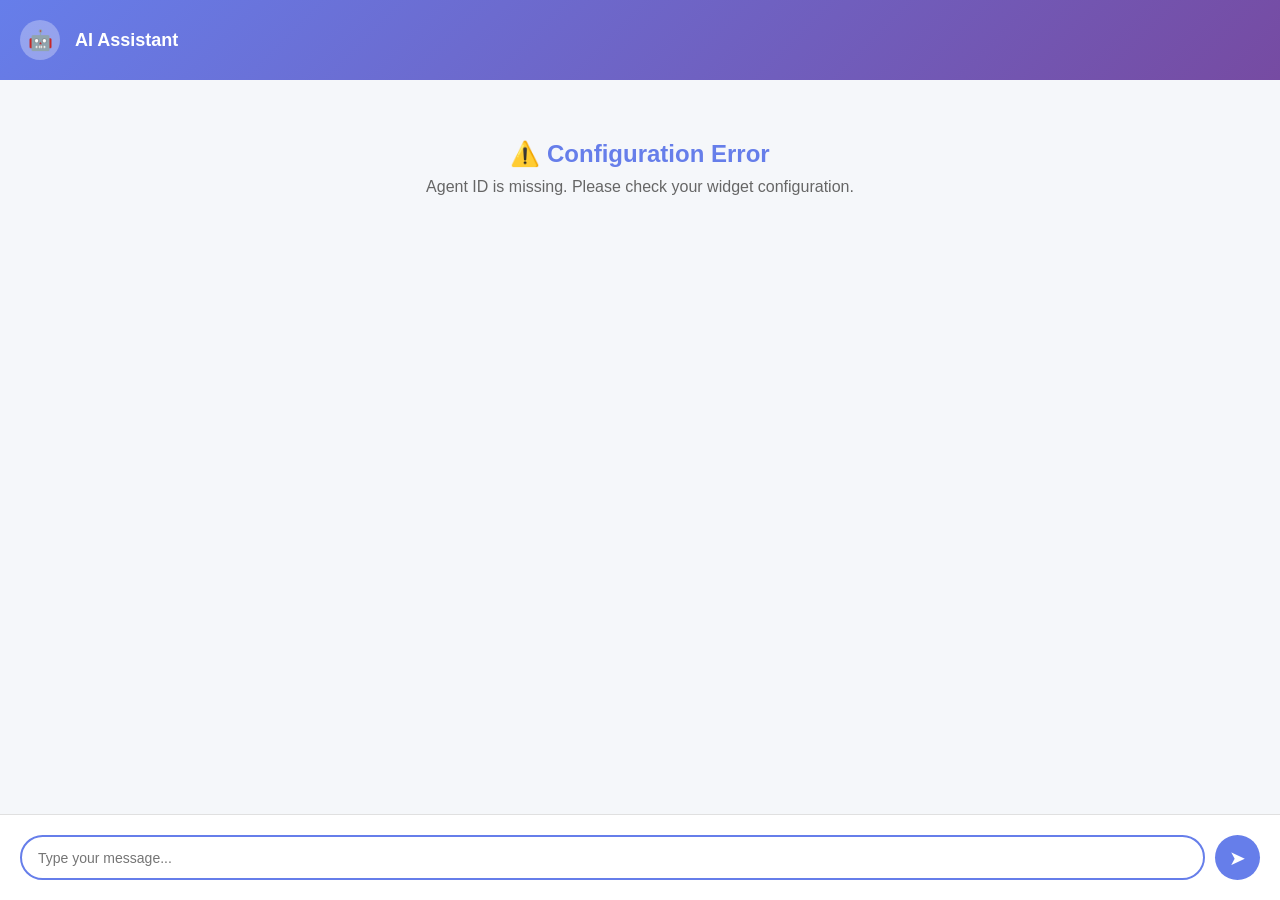
<file: user/widget.html>
<!DOCTYPE html>
<html lang="en">

<head>
    <meta charset="UTF-8">
    <meta name="viewport" content="width=device-width, initial-scale=1.0">
    <title>AI Chatbot Widget</title>
    <style>
        * {
            margin: 0;
            padding: 0;
            box-sizing: border-box;
        }

        body {
            font-family: 'Segoe UI', Tahoma, Geneva, Verdana, sans-serif;
            height: 100vh;
            overflow: hidden;
        }

        .chat-container {
            display: flex;
            flex-direction: column;
            height: 100vh;
            background: white;
        }

        .chat-header {
            background: linear-gradient(135deg, #667eea 0%, #764ba2 100%);
            color: white;
            padding: 20px;
            display: flex;
            align-items: center;
            gap: 15px;
        }

        .chat-header h3 {
            flex: 1;
            font-size: 18px;
        }

        .bot-avatar {
            width: 40px;
            height: 40px;
            background: rgba(255, 255, 255, 0.3);
            border-radius: 50%;
            display: flex;
            align-items: center;
            justify-content: center;
            font-size: 20px;
        }

        .chat-messages {
            flex: 1;
            overflow-y: auto;
            padding: 20px;
            background: #f5f7fa;
        }

        .message {
            display: flex;
            margin-bottom: 20px;
            animation: fadeIn 0.3s ease;
        }

        .message.user {
            justify-content: flex-end;
        }

        .message-content {
            max-width: 70%;
            padding: 12px 16px;
            border-radius: 18px;
            line-height: 1.5;
            word-wrap: break-word;
        }

        .message.bot .message-content {
            background: white;
            color: #333;
            border-bottom-left-radius: 4px;
            box-shadow: 0 2px 5px rgba(0, 0, 0, 0.1);
        }

        .message.user .message-content {
            background: #667eea;
            color: white;
            border-bottom-right-radius: 4px;
        }

        .message-time {
            font-size: 11px;
            color: #999;
            margin-top: 5px;
        }

        .chat-input-container {
            padding: 20px;
            background: white;
            border-top: 1px solid #e0e0e0;
            display: flex;
            gap: 10px;
        }

        .chat-input {
            flex: 1;
            padding: 12px 16px;
            border: 2px solid #e0e0e0;
            border-radius: 25px;
            font-size: 14px;
            font-family: inherit;
            outline: none;
            transition: border-color 0.3s ease;
        }

        .chat-input:focus {
            border-color: #667eea;
        }

        .send-button {
            width: 45px;
            height: 45px;
            border: none;
            background: #667eea;
            color: white;
            border-radius: 50%;
            cursor: pointer;
            display: flex;
            align-items: center;
            justify-content: center;
            transition: all 0.3s ease;
            font-size: 20px;
        }

        .send-button:hover {
            background: #5568d3;
            transform: scale(1.1);
        }

        .send-button:disabled {
            background: #ccc;
            cursor: not-allowed;
            transform: scale(1);
        }

        .typing-indicator {
            display: none;
            padding: 12px 16px;
            background: white;
            border-radius: 18px;
            width: fit-content;
            box-shadow: 0 2px 5px rgba(0, 0, 0, 0.1);
        }

        .typing-indicator.active {
            display: block;
        }

        .typing-indicator span {
            display: inline-block;
            width: 8px;
            height: 8px;
            background: #667eea;
            border-radius: 50%;
            margin: 0 2px;
            animation: typing 1.4s infinite;
        }

        .typing-indicator span:nth-child(2) {
            animation-delay: 0.2s;
        }

        .typing-indicator span:nth-child(3) {
            animation-delay: 0.4s;
        }

        .welcome-message {
            text-align: center;
            padding: 40px 20px;
            color: #666;
        }

        .welcome-message h2 {
            color: #667eea;
            margin-bottom: 10px;
        }

        @keyframes fadeIn {
            from {
                opacity: 0;
                transform: translateY(10px);
            }

            to {
                opacity: 1;
                transform: translateY(0);
            }
        }

        @keyframes typing {

            0%,
            60%,
            100% {
                transform: translateY(0);
            }

            30% {
                transform: translateY(-10px);
            }
        }

        ::-webkit-scrollbar {
            width: 6px;
        }

        ::-webkit-scrollbar-track {
            background: #f1f1f1;
        }

        ::-webkit-scrollbar-thumb {
            background: #888;
            border-radius: 3px;
        }

        ::-webkit-scrollbar-thumb:hover {
            background: #555;
        }

        /* Copyright Footer */
        .chat-footer {
            padding: 8px 20px;
            background: #f8f9fa;
            border-top: 1px solid #e0e0e0;
            text-align: center;
            font-size: 11px;
            color: #666;
            display: none;
        }

        .chat-footer.visible {
            display: block;
        }

        .chat-footer a {
            color: #667eea;
            text-decoration: none;
            font-weight: 600;
        }

        .chat-footer a:hover {
            text-decoration: underline;
        }
    </style>
</head>

<body>
    <div class="chat-container">
        <div class="chat-header">
            <div class="bot-avatar" id="botAvatar">🤖</div>
            <h3 id="botName">AI Assistant</h3>
        </div>

        <div class="chat-messages" id="chatMessages">
            <div class="welcome-message">
                <h2>👋 Welcome!</h2>
                <p>I'm your AI assistant. How can I help you today?</p>
            </div>
        </div>

        <div class="chat-footer" id="chatFooter">
            Copyright © 2026. Powered by <a href="https://devexhub.com" target="_blank">DEVEXHUB</a>
        </div>

        <div class="chat-input-container">
            <input type="text" class="chat-input" id="chatInput" placeholder="Type your message..." autocomplete="off">
            <button class="send-button" id="sendButton">➤</button>
        </div>
    </div>

    <script>
        const API_URL = 'http://localhost:8000';
        let agentId = null;
        let threadId = null;
        let domainValidated = false;

        // Get URL parameters
        function getUrlParams() {
            const params = new URLSearchParams(window.location.search);
            return {
                agent: params.get('agent'),
                botname: params.get('botname'),
                botimage: params.get('botimage'),
                key: params.get('key'),
                plan: params.get('plan')
            };
        }

        const urlParams = getUrlParams();
        agentId = urlParams.agent;
        const domainKey = urlParams.key;

        // Set bot name if provided
        if (urlParams.botname) {
            document.getElementById('botName').textContent = decodeURIComponent(urlParams.botname);
        }

        // Set bot avatar image if provided
        if (urlParams.botimage) {
            const avatarEl = document.getElementById('botAvatar');
            avatarEl.innerHTML = `<img src="${decodeURIComponent(urlParams.botimage)}" style="width: 100%; height: 100%; border-radius: 50%; object-fit: cover;">`;
        }

        // Show copyright footer for free plan
        if (urlParams.plan === 'free') {
            document.getElementById('chatFooter').classList.add('visible');
        }

        if (!agentId) {
            document.getElementById('chatMessages').innerHTML = `
                <div class="welcome-message">
                    <h2>⚠️ Configuration Error</h2>
                    <p>Agent ID is missing. Please check your widget configuration.</p>
                </div>
            `;
        }

        // Validate domain before allowing chat
        async function validateDomain() {
            if (!agentId || !domainKey) {
                // No domain key means no restriction or old widget code
                domainValidated = true;
                return true;
            }

            try {
                // Try multiple methods to get the parent page domain
                let parentDomain = '';

                // Method 1: Try parent location
                try {
                    parentDomain = window.parent.location.hostname;
                } catch (e) { }

                // Method 2: Try top location
                if (!parentDomain) {
                    try {
                        parentDomain = window.top.location.hostname;
                    } catch (e) { }
                }

                // Method 3: Try referrer
                if (!parentDomain) {
                    const referrer = document.referrer;
                    if (referrer) {
                        try {
                            const url = new URL(referrer);
                            parentDomain = url.hostname;
                        } catch (e) { }
                    }
                }

                // Method 4: Try ancestor origins (for sandboxed iframes)
                if (!parentDomain && window.location.ancestorOrigins && window.location.ancestorOrigins.length > 0) {
                    try {
                        const ancestorUrl = new URL(window.location.ancestorOrigins[0]);
                        parentDomain = ancestorUrl.hostname;
                    } catch (e) { }
                }

                const response = await fetch(`${API_URL}/api/widget/validate?agent=${agentId}&key=${encodeURIComponent(domainKey)}&domain=${encodeURIComponent(parentDomain)}`);
                const data = await response.json();

                if (data.valid) {
                    domainValidated = true;
                    return true;
                } else {
                    document.getElementById('chatMessages').innerHTML = `
                        <div class="welcome-message">
                            <h2>🚫 Access Denied</h2>
                            <p>${data.error || 'This widget is not authorized for this domain.'}</p>
                            <p style="font-size: 12px; color: #999; margin-top: 10px;">Detected domain: ${parentDomain || 'unknown'}</p>
                        </div>
                    `;
                    document.querySelector('.chat-input-container').style.display = 'none';
                    return false;
                }
            } catch (error) {
                console.error('Domain validation error:', error);
                // On error, allow access (fail open for better UX)
                domainValidated = true;
                return true;
            }
        }

        // Initialize domain validation
        validateDomain();

        const chatMessages = document.getElementById('chatMessages');
        const chatInput = document.getElementById('chatInput');
        const sendButton = document.getElementById('sendButton');

        // Add message to chat
        function addMessage(content, isUser = false) {
            const messageDiv = document.createElement('div');
            messageDiv.className = `message ${isUser ? 'user' : 'bot'}`;

            const now = new Date();
            const time = now.toLocaleTimeString('en-US', { hour: '2-digit', minute: '2-digit' });

            messageDiv.innerHTML = `
                <div class="message-content">
                    ${content}
                    <div class="message-time">${time}</div>
                </div>
            `;

            chatMessages.appendChild(messageDiv);
            chatMessages.scrollTop = chatMessages.scrollHeight;
        }

        // Show typing indicator
        function showTypingIndicator() {
            const typingDiv = document.createElement('div');
            typingDiv.className = 'message bot';
            typingDiv.id = 'typingIndicator';
            typingDiv.innerHTML = `
                <div class="typing-indicator active">
                    <span></span>
                    <span></span>
                    <span></span>
                </div>
            `;
            chatMessages.appendChild(typingDiv);
            chatMessages.scrollTop = chatMessages.scrollHeight;
        }

        // Hide typing indicator
        function hideTypingIndicator() {
            const typingIndicator = document.getElementById('typingIndicator');
            if (typingIndicator) {
                typingIndicator.remove();
            }
        }

        // Send message
        async function sendMessage() {
            const message = chatInput.value.trim();

            if (!message || !agentId) return;

            // Add user message
            addMessage(message, true);
            chatInput.value = '';

            // Disable input
            chatInput.disabled = true;
            sendButton.disabled = true;

            // Show typing indicator
            showTypingIndicator();

            try {
                const response = await fetch(`${API_URL}/api/chat/${agentId}`, {
                    method: 'POST',
                    headers: {
                        'Content-Type': 'application/json'
                    },
                    body: JSON.stringify({
                        message: message,
                        thread_id: threadId
                    })
                });

                const data = await response.json();

                // Hide typing indicator
                hideTypingIndicator();

                if (response.ok) {
                    // Store thread ID
                    if (!threadId) {
                        threadId = data.thread_id;
                    }

                    // Add bot response
                    addMessage(data.response);
                } else {
                    addMessage(`❌ Error: ${data.error || 'Failed to get response'}`);
                }
            } catch (error) {
                hideTypingIndicator();
                addMessage('❌ Connection error. Please try again.');
                console.error('Error:', error);
            } finally {
                // Enable input
                chatInput.disabled = false;
                sendButton.disabled = false;
                chatInput.focus();
            }
        }

        // Event listeners
        sendButton.addEventListener('click', sendMessage);

        chatInput.addEventListener('keypress', (e) => {
            if (e.key === 'Enter') {
                sendMessage();
            }
        });

        // Focus input on load
        chatInput.focus();

        // Remove welcome message on first interaction
        let firstMessage = true;
        chatInput.addEventListener('focus', () => {
            if (firstMessage) {
                const welcome = document.querySelector('.welcome-message');
                if (welcome) {
                    welcome.style.display = 'none';
                }
                firstMessage = false;
            }
        });
    </script>
</body>

</html>
</file>
